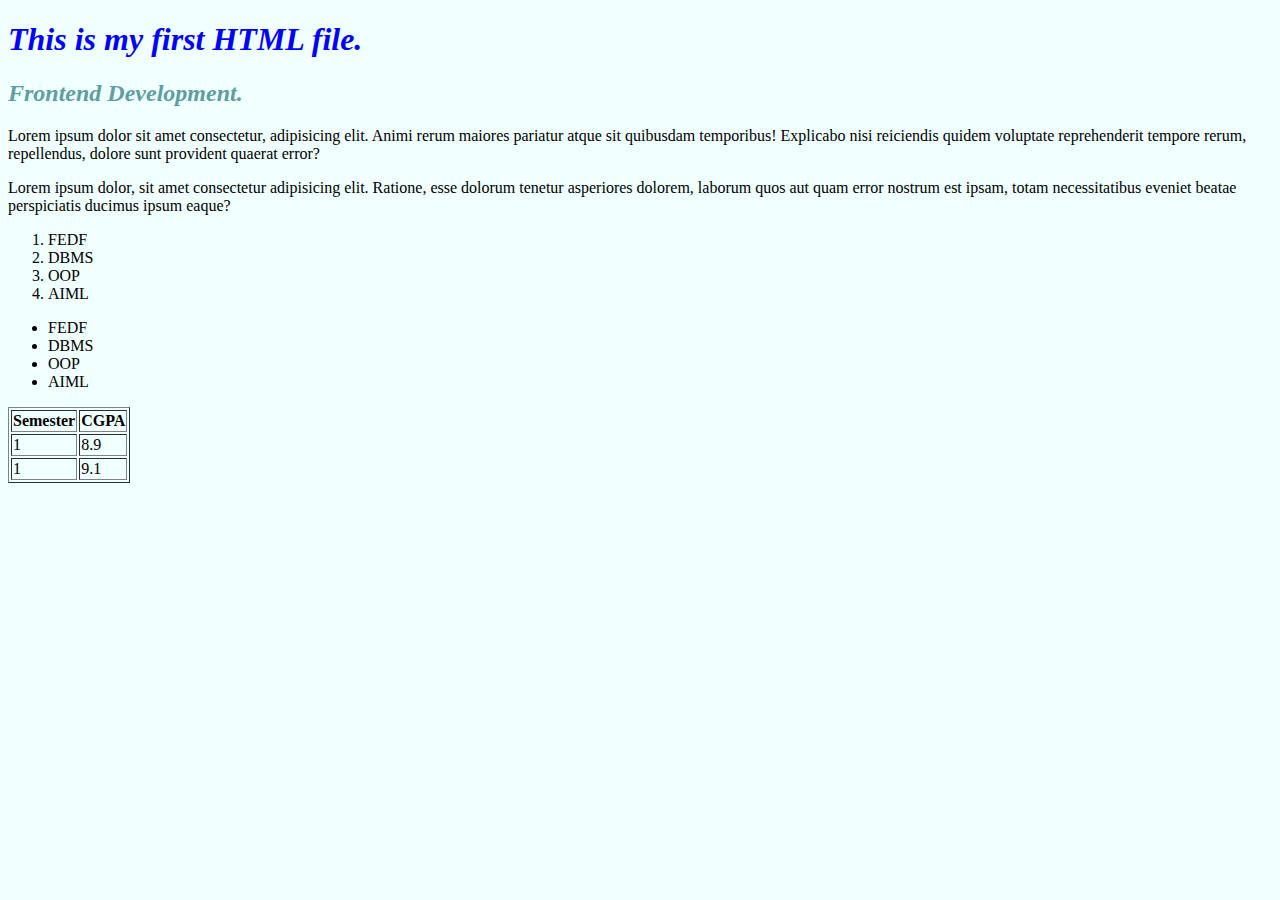
<file: index.html>
<!DOCTYPE html>
<html lang="en">
<head>
    <meta charset="UTF-8">
    <meta name="viewport" content="width=device-width, initial-scale=1.0">
    <title>Document</title>
</head>
<body style="background-color:azure">
    <h1 style="font-style:italic;color:blue">This is my first HTML file.</h1>
    <h2 style="font-style:italic;color:cadetblue">Frontend Development.</h2>
    <p>Lorem ipsum dolor sit amet consectetur, adipisicing elit. Animi rerum maiores pariatur atque sit quibusdam temporibus! Explicabo nisi reiciendis quidem voluptate reprehenderit tempore rerum, repellendus, dolore sunt provident quaerat error?</p>
    <p>Lorem ipsum dolor, sit amet consectetur adipisicing elit. Ratione, esse dolorum tenetur asperiores dolorem, laborum quos aut quam error nostrum est ipsam, totam necessitatibus eveniet beatae perspiciatis ducimus ipsum eaque?</p>
    <ol type="1">
        <li>FEDF</li>
        <li>DBMS</li>
        <li>OOP</li>
        <li>AIML</li>
    </ol>
    <ul type="">
        <li>FEDF</li>
        <li>DBMS</li>
        <li>OOP</li>
        <li>AIML</li>
    </ul>
    <table border="1">
        <th>Semester</th><th>CGPA</th>
        <tr><td>1</td><td>8.9</td></tr>
        <tr><td>1</td><td>9.1</td></tr>
    </table>
</body>
</html>
</file>
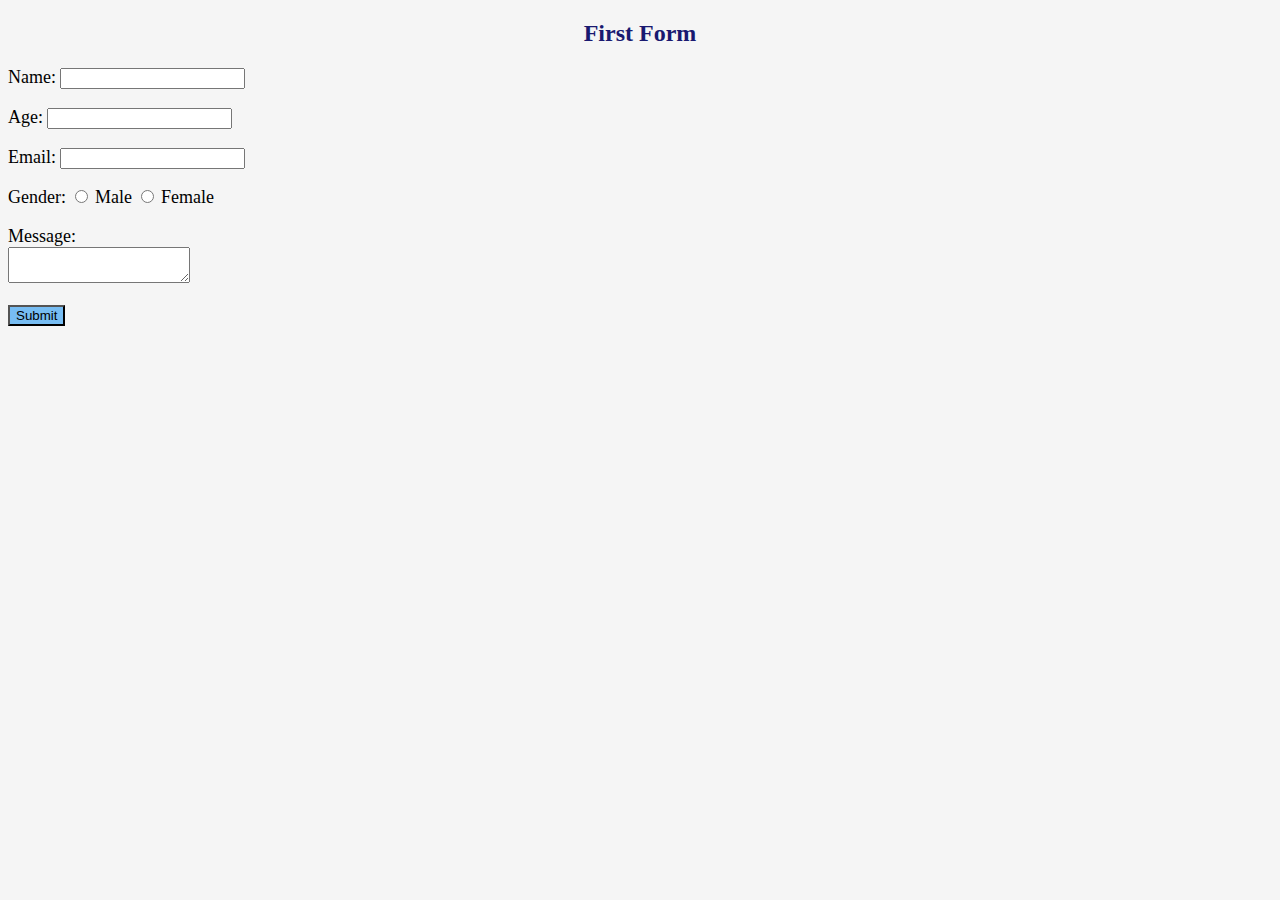
<file: form.html>
<!DOCTYPE html>
<html lang="en">
<head>
    <title>Simple Form</title>
</head>
<body style="background-color: whitesmoke;">
    <h2 style="color:midnightblue; text-align: center;">First Form</h2>
    <form>
        <label for="name" style="color:black;font-size: large;">Name:</label>
        <input type="text" id="name" name="name"><br><br>

        <label for="age" style="color:black;font-size: large;">Age:</label>
        <input type="number" id="age" name="age"><br><br>

        <label for="email" style="color:black;font-size: large;">Email:</label>
        <input type="email" id="email" name="email"><br><br>

        <label for="gender" style="color:black;font-size: large;">Gender:</label>
        <input type="radio" name="gender" id="male" value="male">
        <label for="male" style="color:black;font-size: large;">Male</label>

        <input type="radio" name="gender" id="female" value="female">
        <label for="female" style="color:black;font-size: large;">Female</label><br><br>
        
        <label for="message" style="color: black;font-size: large;">Message:</label><br>
        <textarea id="message" name="message"></textarea><br><br>


        <input type="submit" value="Submit"
               style="background-color:rgb(119, 189, 243); color: black;"
               onmouseover="this.style.backgroundColor='cadetblue'; this.style.color='white';"
               onmouseout="this.style.backgroundColor='light cyan'; this.style.color='black';">
    </form>
</body>
</html>
</file>
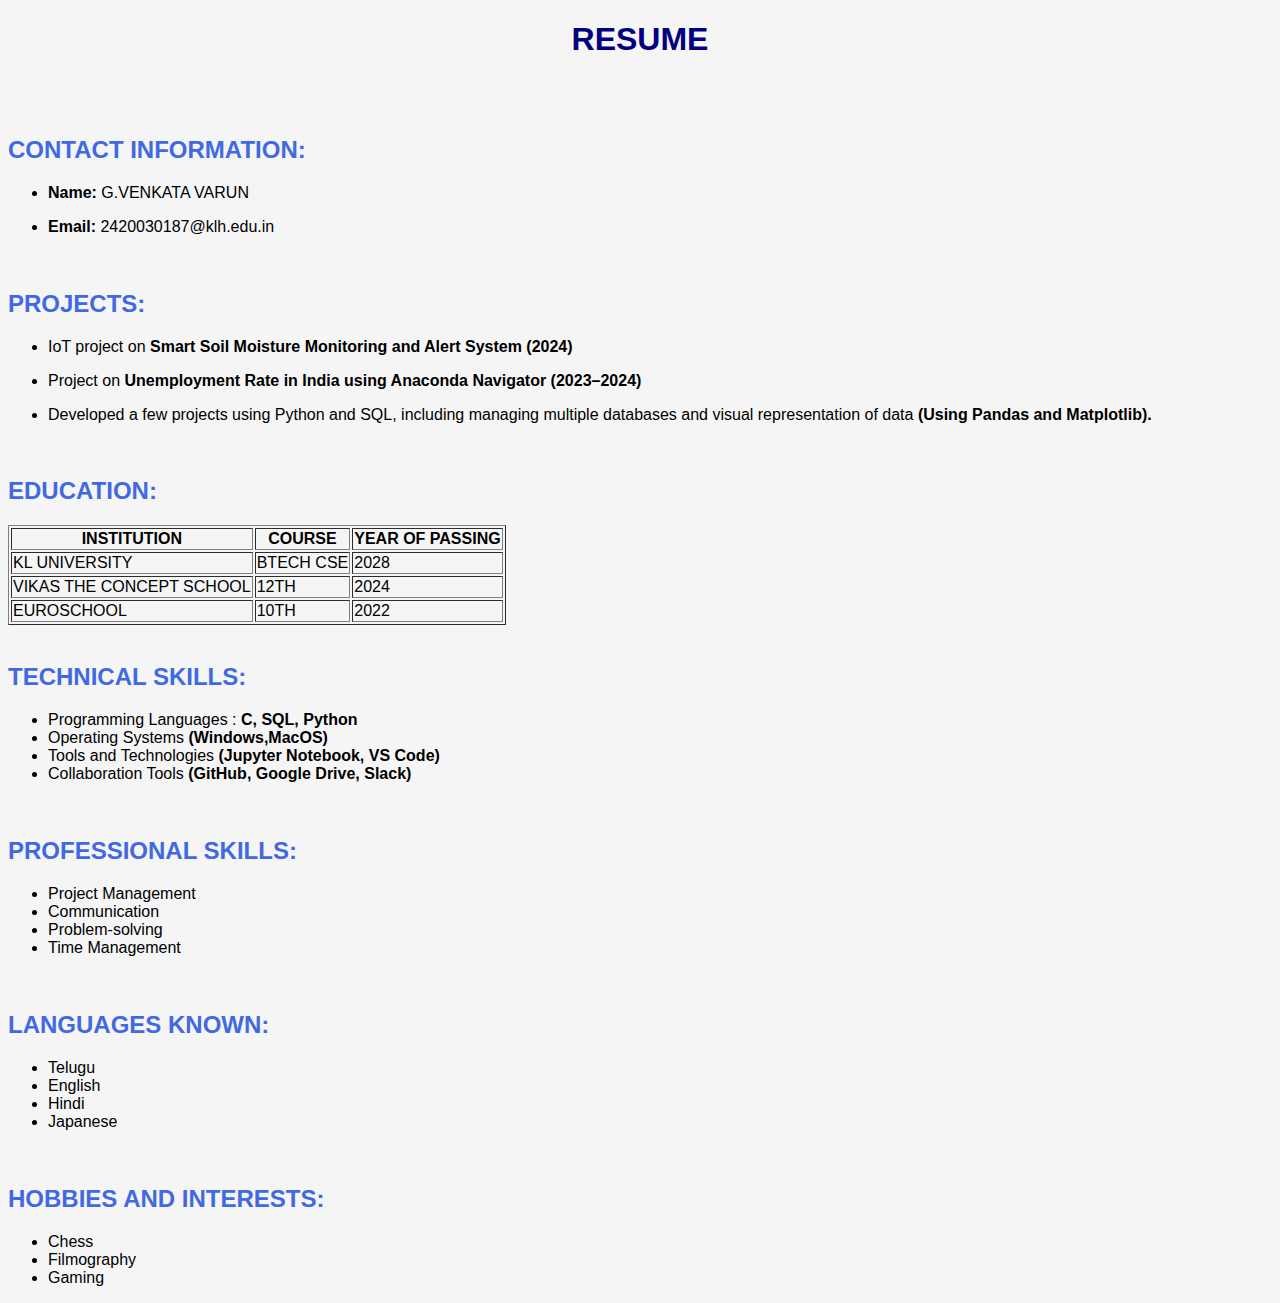
<file: Resume.html>
<!DOCTYPE html>
<html lang="en">
<head>
    <meta charset="UTF-8">
    <meta name="viewport" content="width=device-width, initial-scale=1.0">
    <title>Resume</title>
</head>
<body style="background-color:#F5F5F5;font-family:Arial, Helvetica, sans-serif;">
    <h1 style="color:navy"><center>RESUME</center></h1>
    <br>
    <br>
    <h2 style="color:royalblue">CONTACT INFORMATION:</h2>
    <ul>
        <li><p><b>Name:</b> G.VENKATA VARUN</p></li>
        <li><p><b>Email:</b> 2420030187@klh.edu.in</p></li>
    </ul>
    <br>
    <h2 style="color:royalblue">PROJECTS:</h2>
    <ul>
        <li>
            <p style>
                IoT project on <b>Smart Soil Moisture Monitoring and Alert System (2024)</b>
            </p>
        </li>
        <li>
            <p>
                Project on <b>Unemployment Rate in India using Anaconda Navigator (2023–2024)</b>
            </p>
        </li>
         <li>
            
            <p>
                Developed a few projects using Python and SQL, including managing multiple databases and visual representation of 
                data <b>(Using Pandas and Matplotlib).</b> 
            </p>
        </li>
    </ul>
    <br>
    <h2 style="color:royalblue">EDUCATION:</h2>
    <table border="1">
        <th>INSTITUTION</th><th>COURSE</th><th>YEAR OF PASSING</th>
        <tr><td>KL UNIVERSITY</td><td>BTECH CSE</td><td>2028</td></tr>
        <tr><td>VIKAS THE CONCEPT SCHOOL</td><td>12TH</td><td>2024</td></tr>
        <tr><td>EUROSCHOOL</td><td>10TH</td><td>2022</td></tr>
    </table>
    <br>
    <h2 style="color:royalblue">TECHNICAL SKILLS:</h2>
    <ul>
        <li>Programming Languages : <b>C, SQL, Python</b></li>
        <li>Operating Systems <b>(Windows,MacOS)</b> </li>
        <li>Tools and Technologies <b>(Jupyter Notebook, VS Code)</b> </li>
        <li>Collaboration Tools <b>(GitHub, Google Drive, Slack)</b> </li>
        
    </ul>
    <br>
    <h2 style="color:royalblue">PROFESSIONAL SKILLS:</h2>
    
    <ul>    
        <li>Project Management </li>
        <li>Communication </li>
        <li>Problem-solving </li>
        <li>Time Management </li>
    </ul>
    <br>
    <h2 style="color:royalblue">LANGUAGES KNOWN:</h2>
    <ul>
        <li>Telugu</li>
        <li>English </li>
        <li>Hindi </li>
        <li>Japanese </li>
    </ul>
    <br>
    <h2 style="color:royalblue">HOBBIES AND INTERESTS:</h2>
    <ul>
        <li>Chess</li>
        <li>Filmography </li>
        <li>Gaming</li>
    </ul>
</body>
</html>
</file>
